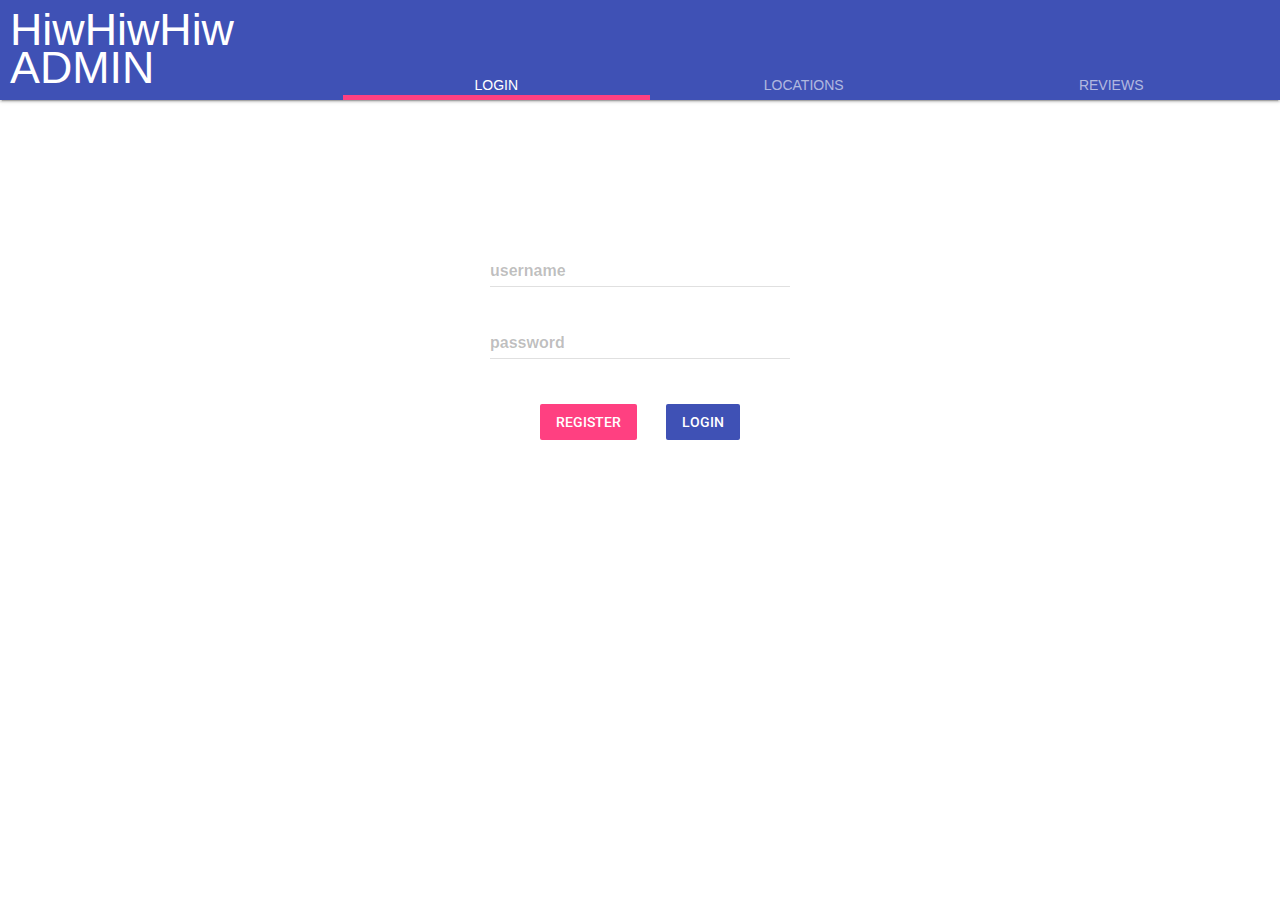
<file: admin/index.html>
<!DOCTYPE html>
<html lang="en">
<head>
    <meta charset="UTF-8">
    <title>LOGIN -- HiwHiwHiw</title>
    <link rel="stylesheet" href="../bootstrap/css/bootstrap.min.css">
	<!-- <link rel="stylesheet" href="https://fonts.googleapis.com/icon?family=Material+Icons" /> -->
	<!-- <link rel="stylesheet" href="https://code.getmdl.io/1.1.3/material.indigo-pink.min.css" /> -->
    <link rel="stylesheet" href="../css/login.css"/>
    <link rel="stylesheet" href="http://fonts.googleapis.com/css?family=Roboto:300,400,500,700" type="text/css">
    <script src="../js/jquery-1.10.1.min.js"></script>
		<script src="../bootstrap/js/bootstrap.min.js"></script>
    <script src="../js/login.js"></script>
</head>
<body>
<!-- Simple header with fixed tabs. -->
<div class="layout-header">
  <header class="layout__header">
    <div class="header-row">
      <!-- Title -->
      <span class="title col-xs-3"><h3>HiwHiwHiw ADMIN</h3></span>

    <!-- Tabs -->
    <div class="tabmenu col-xs-9">
	    <div class="tab tab-1 col-xs-4 is-active selected">
	    	<a href="#fixed-tab-1" id="login-tab">LOGIN</a>
	    </div>
	    <div class="tab tab-2 col-xs-4 disabled">
	    	<a href="#fixed-tab-2" id="locations-tab">LOCATIONS</a>
	    </div>
	    <div class="tab tab-3 col-xs-4 disabled">
	    	<a href="#fixed-tab-3" id="reviews-tab">REVIEWS</a>
	    </div>
    </div>
    </div>
  </header>
  <main class="content">
    <section class="tab-panel is-active" id="fixed-tab-1">
      <div class="page-content">
      	<div class="col-xs-4" id="margin-left"></div>
      	<div class="col-xs-4 login" id="content-insert">
				  <div class="loginfield">
				  	<form class="go-up" method="post" action="#">
					  	<div>
							  <div class="textfield">
							    <input class="login-input" type="text" id="username" name="username" required>
							    <label for="username">username</label>
							  </div>
					  	</div>
					  	<div>
							  <div class="textfield">
							    <input class="login-input" type="password" id="password" name="password" required>
							    <label for="password">password</label>
							  </div>
					  	</div>
					  	<div class="login-input-button-div">
								<input type="button" name="register" id="register" value="Register" class="register-button input-button red">
								<input type="button" name="login" id="login" value="Login" class="login-button input-button blue">
							</div>
						</form>
		  		</div>
				</div>
      </div>
    </section>
    <!-- <section class="mdl-layout__tab-panel" id="fixed-tab-2"> -->
      <!-- <div class="page-content">Your content goes here</div> -->
    <!-- </section> -->
    <!-- <section class="mdl-layout__tab-panel" id="fixed-tab-3"> -->
      <!-- <div class="page-content">Your content goes here</div> -->
    <!-- </section> -->
  </main>
</div>
</body>
</html>
</file>
<file: css/login.css>
.mdl-layout__header-row {
	padding-left: 15px;
}
.layout__header {
	display: -webkit-flex;
	display: -ms-flexbox;
	display: flex;
	-webkit-flex-direction: column;
	-ms-flex-direction: column;
	flex-direction: column;
	-webkit-flex-wrap: nowrap;
	-ms-flex-wrap: nowrap;
	flex-wrap: nowrap;
	-webkit-justify-content: flex-start;
	-ms-flex-pack: start;
	justify-content: flex-start;
	box-sizing: border-box;
	-webkit-flex-shrink: 0;
	-ms-flex-negative: 0;
	flex-shrink: 0;
	width: 100%;
	margin: 0;
	padding: 0;
	border: none;
	z-index: 3;
	background-color: rgb(63,81,181);
	color: rgb(255,255,255);
	box-shadow: 0 2px 2px 0 rgba(0,0,0,.14),0 3px 1px -2px rgba(0,0,0,.2),0 1px 5px 0 rgba(0,0,0,.12);
	transition-duration: .2s;
	transition-timing-function: cubic-bezier(.4,0,.2,1);
	transition-property: max-height,box-shadow;
	height: 100px;
}
.layout-header {
    width: 100%;
    height: 100%;
    display: -webkit-flex;
    display: -ms-flexbox;
    display: flex;
    -webkit-flex-direction: column;
    -ms-flex-direction: column;
    flex-direction: column;
    overflow-y: auto;
    overflow-x: hidden;
    position: relative;
}
.header-row {
	margin: 10px 0 0 10px;
}
.title.col-xs-3 {
	padding: 0;
}
h3 {
	font-size: 3.5vw;
	line-height: 3vw;
	margin: 0;
}
.disabled {
   pointer-events: none;
   cursor: default;
}
.tabmenu {
	margin-top: 65px;
}
.tab {
	text-align: center;
}
.tab.is-active.selected {
  border-style: solid;
	border-width: 0 0 5px 0;
	border-color: rgb(255, 64, 129);
}
.is-active > a {
	color: white;
}
.disabled > a {
	color: rgba(255, 255, 255, .6);
}
a, a:hover, a:active, a:visited {
	text-decoration: none;
}
.content {
	-ms-flex: 0 1 auto;
	position: relative;
	display: inline-block;
	overflow-y: auto;
	overflow-x: hidden;
	-webkit-flex-grow: 1;
	-ms-flex-positive: 1;
	flex-grow: 1;
	z-index: 1;
	-webkit-overflow-scrolling: touch;
}
.tab-panel {
	display: block;
}
.loginfield {
	text-align: center;
	margin: 0 auto;
	padding: 15vh 0px 0px 0px;
}
.textfield {
	position: relative;
	font-size: 16px;
	display: inline-block;
	box-sizing: border-box;
	width: 300px;
	max-width: 100%;
	margin: 0;
	padding: 20px 0
}
.login-input, .input {
	border: none;
	border-bottom: 1px solid rgba(0, 0, 0, .12);
	display: block;
	font-size: 16px;
	font-family: "Helvetica", "Arial", sans-serif;
	margin: 0;
	padding: 4px 0;
	width: 100%;
	background: 0 0;
	text-align: left;
	color: inherit;
}
form > div {
  position: relative;
}
form > div > label {
  position: absolute;
  top: 0;
  left: 0;
}
form.go-up label {
  position: absolute;
	color: rgba(0, 0, 0, .26);
  top: 25px;
  left: 0;
  transition: 0.2s;
}
form.go-up input:focus, textarea:focus {
  border-bottom: 1px solid rgb(63, 81, 181);
}
form.go-up input:focus + label {
  top: 100%;
  margin-top: -70px;
  font-size: 0.8em;
  font-weight: 400;
  color: rgb(63, 81, 181);
}
form.go-up textarea:focus + label {
  margin-top: -25px;
  font-size: 0.8em;
  font-weight: 400;
  color: rgb(63, 81, 181);
}
form input:valid, textarea:valid {
  background-color: white;
  border-bottom: 1px solid rgb(63, 81, 181);
}
form input:valid + label {
	top: 100%;
  margin-top: -70px;
  font-size: 0.8em;
  font-weight: 400;
  color: rgb(63, 81, 181);
}
form textarea:valid + label {
  margin-top: -25px;
  font-size: 0.8em;
  font-weight: 400;
  color: rgb(63, 81, 181);
}
.register-button {
	margin-right: 2vw;
}
button, .input-button {
  background: 0 0;
  border: none;
  border-radius: 2px;
  color: #000;
  position: relative;
  height: 36px;
  min-width: 64px;
  padding: 0 16px;
  display: inline-block;
  font-family: "Roboto","Helvetica","Arial",sans-serif;
  font-size: 14px;
  font-weight: 500;
  text-transform: uppercase;
  letter-spacing: 0;
  overflow: hidden;
  will-change: box-shadow;
  transition: box-shadow .2s cubic-bezier(.4,0,1,1),background-color .2s cubic-bezier(.4,0,.2,1),color .2s cubic-bezier(.4,0,.2,1);
  outline: none;
  cursor: pointer;
  text-decoration: none;
  text-align: center;
  line-height: 36px;
  vertical-align: middle;
}
.login-input-button-div > .input-button {
	margin-top: 2vw;
}
button.blue, input.blue {
	background: rgb(63,81,181);
	color: rgb(255,255,255);
}
button.red, input.red{
    color: rgb(255,255,255);
    background-color: rgb(255,64,129);
}

.profilefield {
	text-align: center;
	margin: 0 auto;
	padding: 10vh 0px 0px 0px;
}
.edit-profile-form {
	margin-top: 2vw;
}
.profile-input-button-div > .input-button {
	margin-top: 1vw;
	margin-bottom: 2vw;
}
.error, .colorerror {
	color: red;
}

.add-location-button, .add-review-button {
	position: absolute;
	top: 30px;
}
.delete-location-button, .delete-review-button, .edit-location-button {
	margin-left: 1vw;
}
.middle-button-div {
	text-align: center;
}
.left-button-div {
	text-align: left;
}
</file>
